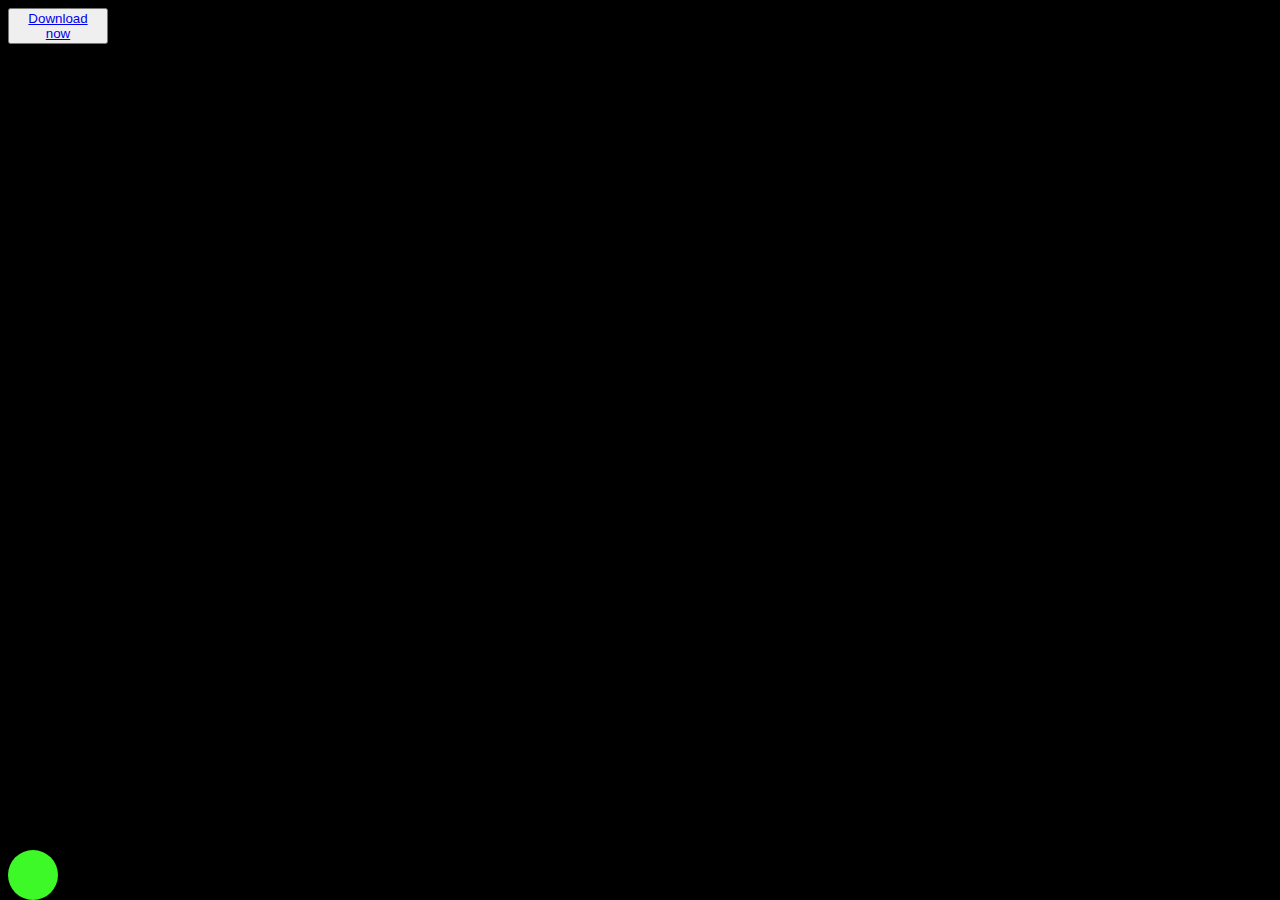
<file: ds/try.html>
<!DOCTYPE html>
<html lang="en">
<head>
    <meta charset="UTF-8">
    <meta name="viewport" content="width=device-width, initial-scale=1.0">
    <title>Document</title>
<style>
    body{
        height: 70vh;
        background: #000;
    }   
    .box{       
        height: 50px;
        width:50px;
        background: rgb(61, 249, 40);
        position:fixed;
        border-radius: 100px;
        bottom: 0;
        animation-name:animx , animy;
            animation-duration: 10s;
            animation-iteration-count:infinite; 
            animation-timing-function:ease-in-out;
          
        }

        .btn{
        width:100px;
    }
    @keyframes animx {
        0%{
            left:0;
        }
        20%{
            left: 150px;
        }
        40%{
            left: 350px;
        }
        60%{
            left: 550px;
        }
        80%{
            left: 750px;
        }
        90%{
            left: 950px;
        }
        100%{
            left: 1050px;
        }
    }
    @keyframes animy {
        0%{
            bottom: 0;
        }
        20%{
            bottom: 200px;
        }
        40%{
            bottom: 0;
        }
        60%{
            bottom: 200px;
        }
        80%{
            bottom:0;
        }
        90%{
            bottom:200px;
        }
        100%{
            bottom: 0;
        }
    
    }
</style>
</head>
<body>
    <button class="btn"><a href="/Cyber Security.pptx">Download now</a></button>
        <div class="box">
        </div>
        <!-- /* animation-delay: -4s; */
            /* animation-delay: 2s; */
             /* animation-timing-function:ease-in; */
        /* animation-fill-mode:backwards */  
    /* animation:anim 5s infinite; */ -->
</body>
</html>
</file>
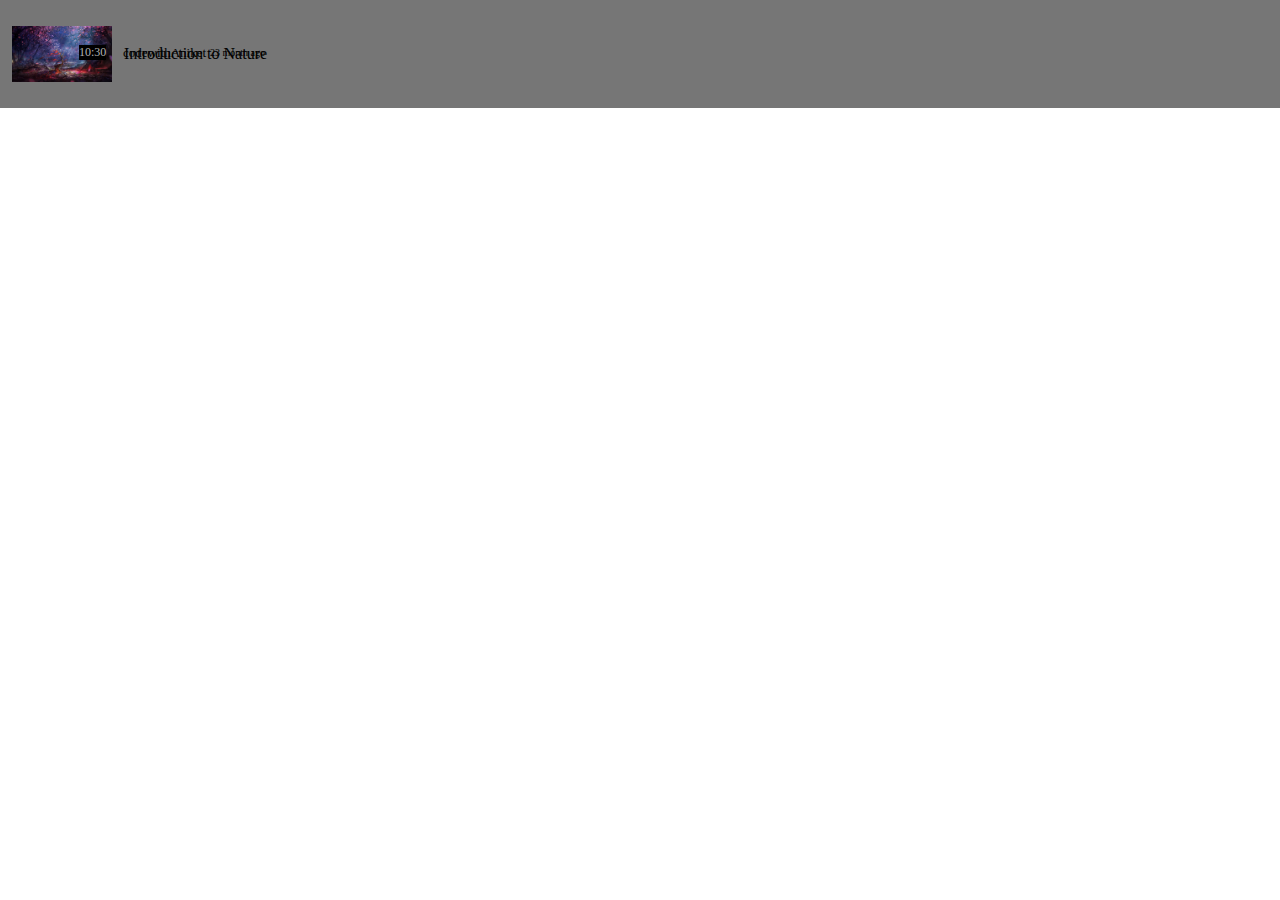
<file: ds/try1.html>
<!DOCTYPE html>
<html lang="en">

<head>
    <meta charset="UTF-8">
    <meta name="viewport" content="width=device-width, initial-scale=1.0">
    <title>Document</title>
    <style>
        * {
            margin: 0;
            padding: 0;

        }

        .cont {
            background: rgb(118, 118, 118);
            height: 12vh;
            display: flex;
            align-items: center;
        }

        .du {
            display: flex;
            position: absolute;
            font-size: 12px;
            left:79px;
            top:45px;
            background: #000;
            color: rgb(178, 178, 179);
        }
        .thumb{
            display: flex;  
            margin: 12px;
        }
        .ch{
            display: flex;
            position: absolute;
            top: 45px;
            left: 123px;
            font-size: small;
        }
        .date{
            display: flex;
            position: absolute;
            top: 47px;
            left: 210px;
            font-size:x-small;
        }
    </style>
</head>

<body>
    <div class="cont">
        <img class="thumb" alt="1" width="100px">
        <div class="title"></div>
        <span class="du"></span>
        <span class="ch"></span>
        <div class="date"></div>
    </div>
    <script>
        let thum = document.querySelector(".thumb")
        thum.src = "wal2.jpg";
        let title = document.querySelector(".title")
        title.innerHTML = "Introduction to Nature"
        let du = document.querySelector(".du")
        du.innerHTML = "10:30"
        let ch = document.querySelector(".ch")
        ch.innerHTML = "codewithAniket"
        let date = document.querySelector(".date")
        date.innerHTML = "23 month ago"

    </script>
</body>

</html>
</file>
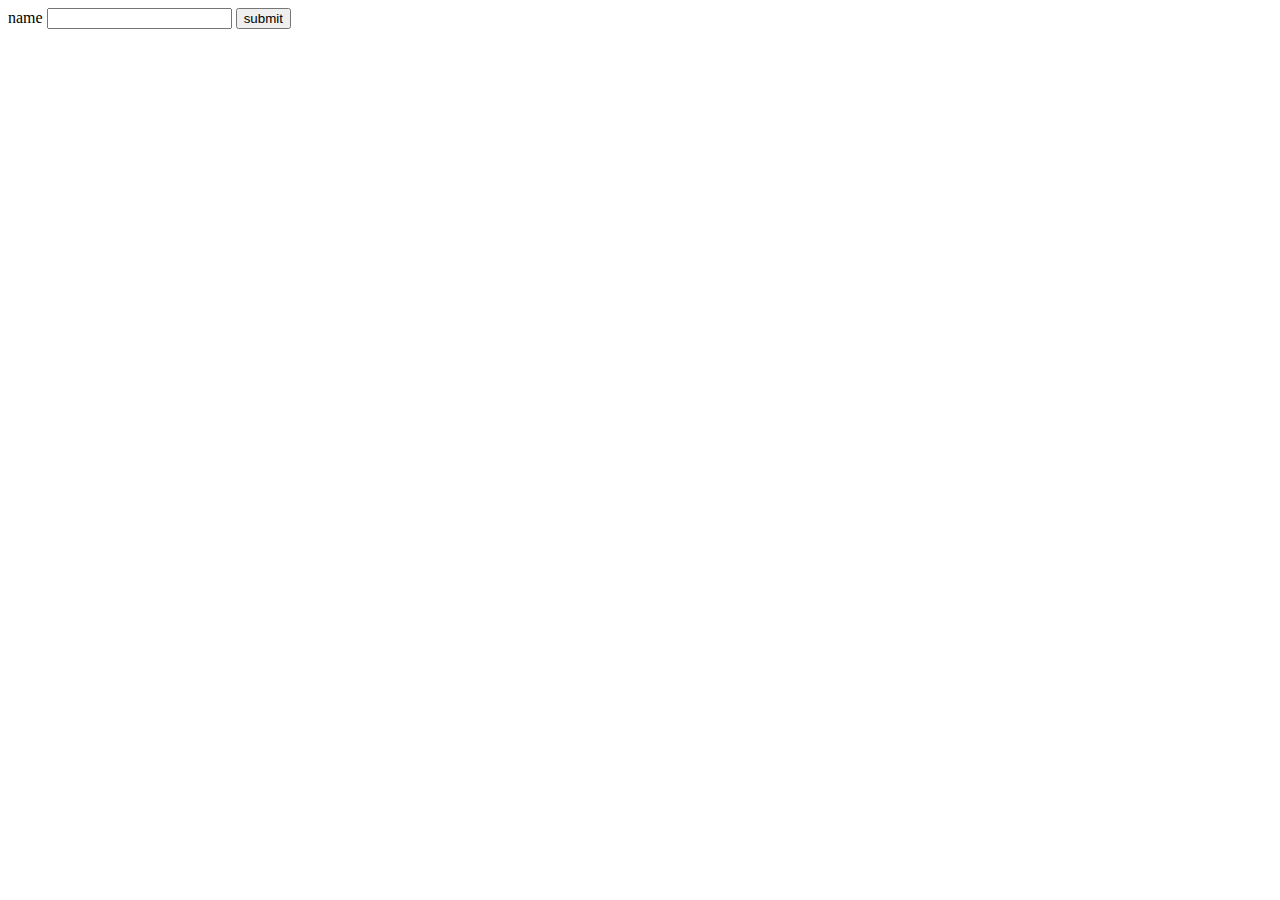
<file: login/try.html>
<!DOCTYPE html>
<html lang="en">
<head>
    <meta charset="UTF-8">
    <meta name="viewport" content="width=device-width, initial-scale=1.0">
    <title>Document</title>
</head>
<body>
    <form action="try.php" method="post">
        name <input type="text" name="de">
        <button>submit</button>
    </form>
</body>
</html>
</file>
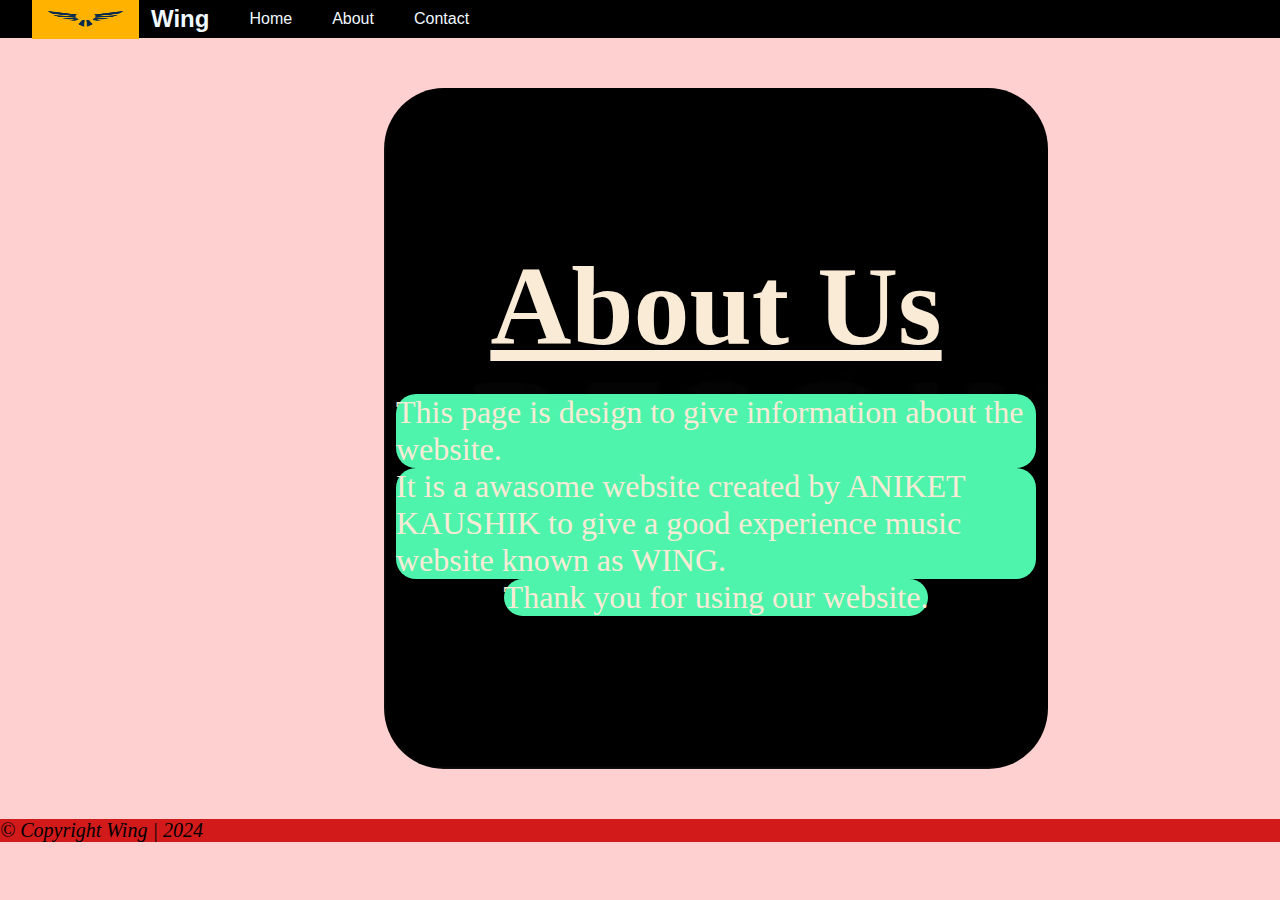
<file: wing/about.html>
<!DOCTYPE html>
<html lang="en">
<head>
    <meta charset="UTF-8">
    <meta name="viewport" content="width=device-width, initial-scale=1.0">
    <title>Wing |about us</title>
    <link rel="stylesheet" href="style.css">
    <style>
        .about{
            background-color: aqua;
            border-radius: 9%;
            width:50vw;
            display:flex;
            flex-direction: column;
            justify-content: center;
            align-items: center;
            margin: 50px;   
            margin-left: 30%;
        }
        h1{
         display: flex;
         justify-content: center;
         font-size:700%; 
         text-decoration: underline; 
         margin-bottom: 23px; 
        }
        p{
            font-size: 200%;
        }
    </style>
</head>
<body>
    <nav>
        <ul>
            <li class="brand"><img src="logo.png" alt="Wing">Wing</li>
            <li><a href="\">Home</a></li>
            <li><a href="about.html">About</a></li>
            <li><a href="\">Contact</a></li>
        </ul>
    </nav>
    <div class="container about">
       <h1>About Us </h1>
       <p>This page is design to give information about the website.</p>
       <p>It is a awasome website created by ANIKET KAUSHIK to give a good experience music website known as WING.</p>
       <p>Thank you for using our website.</p>
    </div>
    <div class="footer">&copy; Copyright Wing | 2024</div>
</body>
</html>
</file>
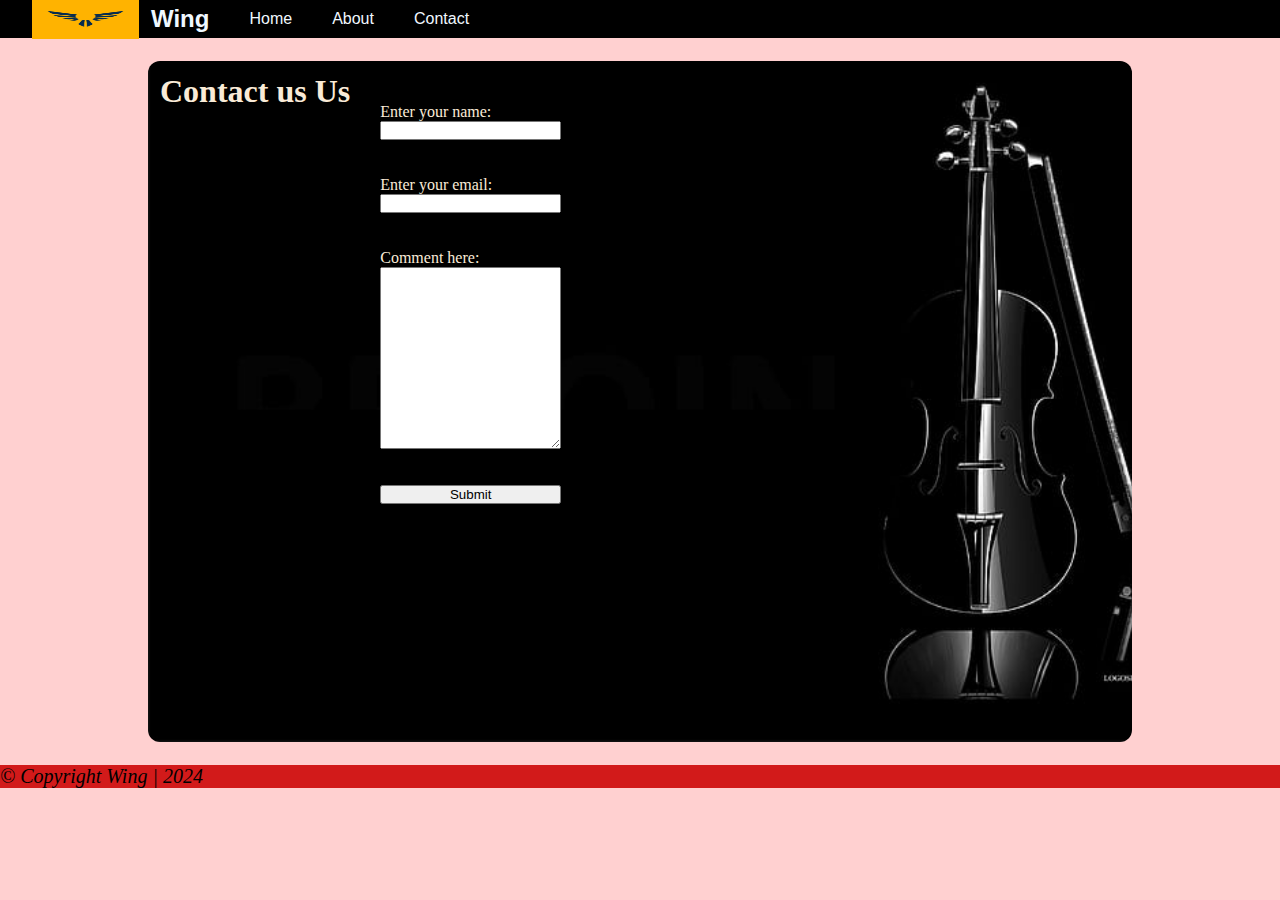
<file: wing/contact.html>
<!DOCTYPE html>
<html lang="en">
<head>
    <meta charset="UTF-8">
    <meta name="viewport" content="width=device-width, initial-scale=1.0">
    <title>Wing |contact us</title>
    <link rel="stylesheet" href="style.css">
</head>
<body>
    <nav>
        <ul>
            <li class="brand"><img src="logo.png" alt="Wing">Wing</li>
            <li><a href="\">Home</a></li>
            <li><a href="about.html">About</a></li>
            <li><a href="about.html">Contact</a></li>
        </ul>
    </nav>
    <div class="container">
       <h1>Contact us Us </h1>     
<form class="contact">
  <label for="name">Enter your name:</label>
  <input type="text" id="name" name="name"><br><br>
  <label for="email">Enter your email:</label>
  <input type="email" id="email" name="email"><br><br>
  <label for="email">Comment here:</label>
  <textarea  id="comment" rows="12" name="comment"></textarea><br><br>
  <input type="submit" value="Submit">
</form>
       
    </div>
    <div class="footer">&copy; Copyright Wing | 2024</div>
</body>
</html>
</file>
<file: wing/style.css>
*{
    margin: 0;
    padding: 0;
}
body{
    background: #ffd0d0;
}

nav{
    font-family: 'Recursive', sans-serif;
}
nav ul {
    display: flex;
    align-items: center;
    list-style: none;
    height: 38px;
    background: #000;
    color:aliceblue;
}

nav ul li{
    margin: 20px;
}
nav ul li a{
    text-decoration: none;
    color:aliceblue
}
.brand img{
    width: 107px;
    height:40px;
    padding: 12px;
}
.brand{
    display: flex;
    align-items:center;
    font-weight: bolder;
    font-size: 1.5rem;
}
.container{
    display: flex;
    height:73vh;
    background:black url("bg.jpg") no-repeat;
    background-size:cover;
    color:antiquewhite;
    margin:23px auto;
    border-radius: 12px;
    width:75%;
    padding: 12px;
    overflow: hidden auto;
}    
.icons{
    margin-top: 11px;
}
.progressbar{  
    width:75vw;
    text-align: center;
    cursor:pointer;
}
.icons i{
    cursor:pointer;
}
.songitem img{
    height:30px;
    border-radius: 9px;
    margin-right: 4px;
}
.songitem{
    width:20vw; 
    background: hsl(126, 21%, 91%);
    color: #000;
    display: flex;
    flex-direction: row;
    border-radius: 13px;
    margin: 23px;
    padding: 4px;
    align-items: center;
    justify-content: space-between;
}
.songitem span{
    margin-right: 14px;
}
.gif img{
    position: absolute;
    height: 31px;
    width: 7vw;
    left: 12vw;
    top: 39px;
    left:12px
}
.gif span{
    position: absolute;
    left: 15vw;
    top: 5vw;
    margin-top:10px;
    height:31px;
    width:21vw;

}
.bottom{
    display: flex;
    flex-direction: column;
    position: sticky;
    background: #000;
    color: aliceblue ;
    height: 80px;
    align-items: center;
    justify-content: center;
    bottom:0;
}
.footer{
    background: #d21a1a;
    height: 5;
    font-style: italic;
    /* font-weight: 700; */
    font-size: 20px;

}

@media screen and (max-width:475px) and (min-width:427px){
    nav ul {
        display: flex;
        background: #ff2d2d;
        /* flex-direction: column; */
        height: 8vh;
    }  
    nav{
        width:100%;
        background: #ff2d2d;

    }
    nav ul li{
        margin:7px;
    }
    .brand img {
        padding: 2px;
    }
    .songitem{
        width:51vw;
    }

}
@media screen and (max-width:426px) and (min-width:377px){
    nav ul {
        display: flex;
        background: #ff2d2d;
        height: 8vh;
    }  
    nav{
        width:100%;
        background: #ff2d2d;

    }
    nav ul li{
        margin:7px;
    }
    .brand img {
        padding: 2px;
    }
    .songitem{
        width:51vw;
    }

}
@media screen and (max-width:376px) and (min-width:321px){
    nav ul {
        display: flex;
        background: #ff2d2d;
        /* flex-direction: column; */
        height: 8vh;
    }  
    nav{
        width:100%;
        background: #ff2d2d;

    }
    nav ul li{
        margin: 7px;
    }

    .brand img {
        padding: 2px;
        width: 62px;
    }
    .songitem{
        width:51vw;
    }
}
@media screen and (max-width:320px) and (min-width:0px){
    nav ul {
        display: flex;
        background: #ff2d2d;
        height: 8vh;
    }  
    nav{
        width:100%;
        background: #ff2d2d;

    }
    nav ul li{
        margin: 5px;
    }
    .brand img {
        padding: 2px;
        width:67px;
    }
    .songitem{
        width:51vw;
    }


}
about{
    display: flex;
    flex-direction:column;
    background-color: blue;
    margin: 12px;
    padding: 11px;
}
p{
  background-color: #4ef4ac;
  border-radius: 20px;
}
.contact{
  margin: 18px;
  padding: 12px;
  display: flex;
  flex-direction: column;
}
</file>
